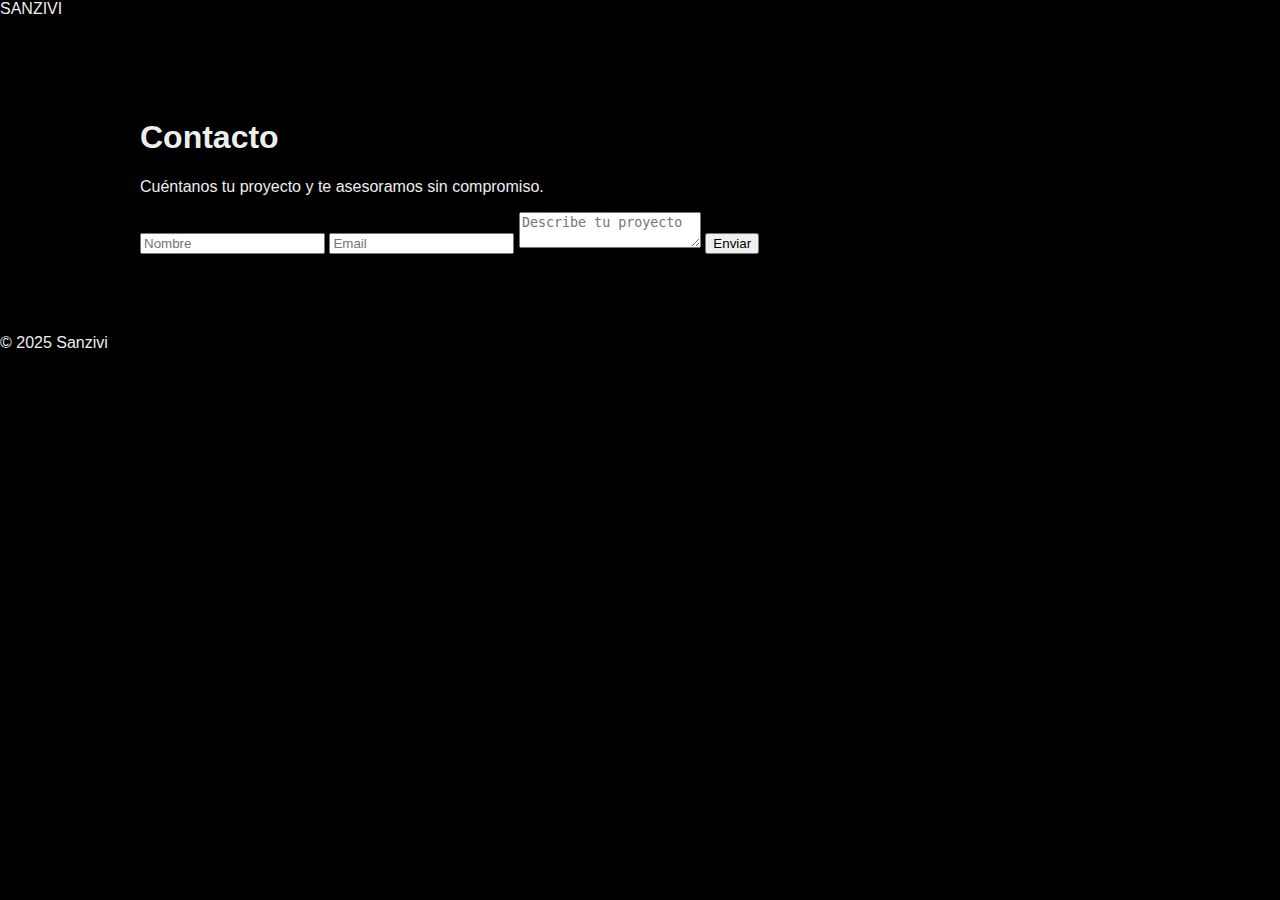
<file: contacto.html>
<!DOCTYPE html>
<html lang="es">
<head>
<meta charset="UTF-8">
<meta name="viewport" content="width=device-width, initial-scale=1.0">
<title>Contacto – Sanzivi</title>
<link rel="stylesheet" href="styles.css">
</head>
<body>

<header>
  <div class="logo">SANZIVI</div>
</header>

<section class="bloque">
  <h1>Contacto</h1>
  <p>Cuéntanos tu proyecto y te asesoramos sin compromiso.</p>

  <form action="https://formspree.io/f/xnqeknzn" method="POST">
    <input type="text" name="nombre" placeholder="Nombre" required>
    <input type="email" name="email" placeholder="Email" required>
    <textarea name="mensaje" placeholder="Describe tu proyecto" required></textarea>
    <button type="submit">Enviar</button>
  </form>
</section>

<footer>
  © 2025 Sanzivi
</footer>

</body>
</html>
</file>
<file: styles.css>
html{scroll-behavior:smooth}
body{margin:0;font-family:Arial,Helvetica,sans-serif;background:#000;color:#eee}
.site-header{position:fixed;top:0;width:100%;background:#000;display:flex;justify-content:space-between;align-items:center;padding:15px 20px;z-index:1000}
.logo-img{height:40px}
nav a{color:#ccc;margin-left:15px;text-decoration:none}
nav a:hover{color:#6A1BFF}
.hero{padding:140px 20px 100px;text-align:center;background:#111}
.btn{background:#6A1BFF;color:#fff;padding:12px 25px;text-decoration:none}
.bloque{padding:80px 20px;max-width:1000px;margin:auto}
.oscuro{background:#111}
h2{color:#6A1BFF}
details{margin:15px 0;background:#111;padding:15px;border-radius:5px}
summary{cursor:pointer;font-weight:bold}
.site-footer{text-align:center;padding:30px;background:#000;color:#777}
.whatsapp{position:fixed;bottom:20px;right:20px;background:#25D366;color:#fff;padding:12px 18px;border-radius:30px;text-decoration:none}
</file>
